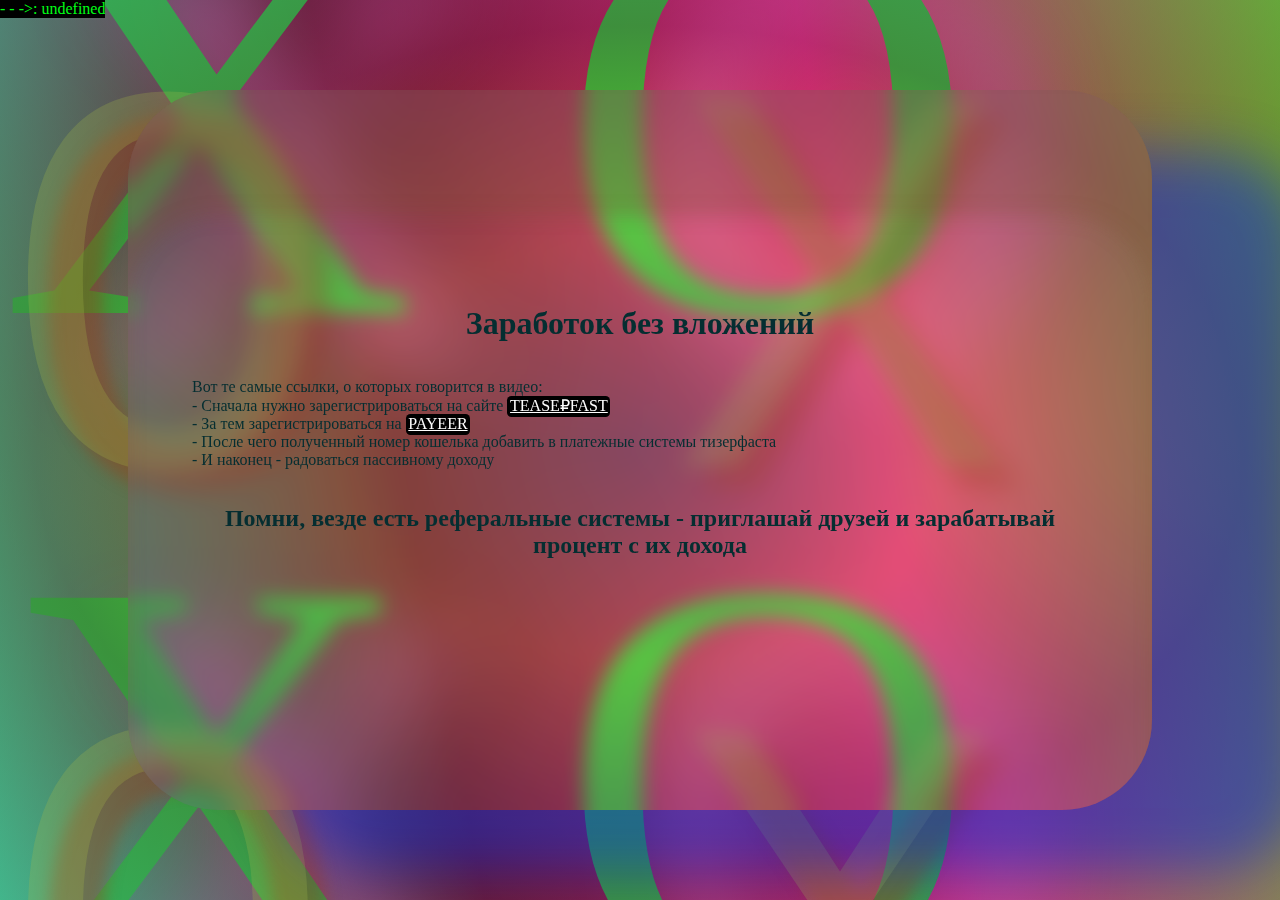
<file: index.html>
<!DOCTYPE HTML>
<html>
 <head>
  <meta http-equiv="Content-Type" content="text/html; charset=utf-8">
  <title>Заработок без вложений</title>
  <link rel="stylesheet" href="css.css">
  <link rel="icon" type="image/png" href="ico.png">
 </head>
 <body>
    <div id = "visit"></div>
    <div id = "main">
      
      <div id = "bg_liner">
        X O X O X O X O X O X O X O X O X O X O X O X O X O X O X O X O X O X O X O X O X O X O X O X O X O X O X O X O X O X O X O X O X O X O X O X O X O X O X O X O X O X O X O X O X O X O X O X O X O X O X O X O X O X O X O X O X O X O X O X O X O X O X O X O X O X O X O X O X O X O X O X O X O X O X O X O X O X O X O X O X O X O X O X O X O X O X O X O X O X O X O X O X O X O X O X O X O X O X O X O X O X O X O X O X O X O X O X O X O X O X O X O X O X O X O X O X O X O X O X O X O X O X O X O X O X O X O X O X O X O X O X O X O X O X O X O X O X O X O X O X O X O X O X O X O X O X O X O X O X O X O X O X O X O X O X O X O X O X O X O X O X O X O X O X O X O X O X O X O X O X O X O X O X O X O X O X O X O X O X O X O X O X O X O X O X O X O X O X O X O X O X O X O X O X O X O X O X O X O X O X O X O X O X O X O X O X O X O X O X O X O X O X O X O X O X O X O X O X O X O X O X O X O X O X O X O X O X O X O X O X O X O X O X O X O X O X O X O X O X O X O X O X O X O X O X O X O X O X O X O X O X O X O X O X O X O X O X O X O X O X O X O X O X O X O X O X O X O X O X O X O X O X O X O X O X O X O X O X O X O X O X O X O X O X O X O X O X O X O X O X O X O X O X O X O X O X O X O X O X O X O X O X O X O X O X O X O X O X O X O X O X O X O X O X O X O X O X O X O X O X O X O X O X O X O X O X O X O X O X O X O X O X O X O X O X O X O X O X O X O X O X O X O X O X O X O X O X O X O X O X O X O X O X O X O X O X O X O X O X O X O X O X O X O X O X O X O X O X O X O X O X O X O X O X O X O X O X O X O X O X O X O X O X O X O X O X O X O X O X O X O X O X O X O X O X O X O X O X O X O X O X O X O X O X O X O X O X O X O X O X O X O X O X O X O X O X O X O X O X O X O X O X O X O X O X O X O X O X O X O X O X O X O X O X O X O X O X O X O X O X O X O X O X O X O X O X O X O X O X O X O X O X O X O X O X O X O X O X O X O X O X O X O X O X O X O X O X O X O X O X O X O X O X O X O X O X O X O X O X O X O X O X O X O X O X O X O X O X O X O X O X O X O X O X O X O X O X O X O X O X O X O X O X O X O X O X O X O X O X O X O X O X O X O X O X O X O X O X O X O X O X O X O X O X O X O X O X O X O X O X O X O X O X O X O X O X O X O X O X O X O X O X O X O X O X O X O X O X O X O X O X O X O X O X O X O X O X O X O X O X O X O X O X O X O X O X O X O X O X O X O X O X O X O X O X O X O X O X O X O X O X O X O X O X O X O X O X O X O X O X O X O X O X O X O X O X O X O X O X O X O X O X O X O X O X O X O X O X O X O X O X O X O X O X O X O X O X O X O X O X O X O X O X O X O X O X O X O X O X O X O X O X O X O X O X O X O X O
      </div>

      <div id = bg_radial>
        O X O X O X O X O X O X O X O X O X O X O X O X O X O X O X O X O X O X O X O X O X O X O X O X O X O X O X O X O X O X O X O X O X O X O X O X O X O X O X O X O X O X O X O X O X O X O X O X O X O X O X O X O X O X O X O X O X O X O X O X O X O X O X O X O X O X O X O X O X O X O X O X O X O X O X O X O X O X O X O X O X O X O X O X O X O X O X O X O X O X O X O X O X O X O X O X O X O X O X O X O X O X O X O X O X O X O X O X O X O X O X O X O X O X O X O X O X O X O X O X O X O X O X O X O X O X O X O X O X O X O X O X O X O X O X O X O X O X O X O X O X O X O X O X O X O X O X O X O X O X O X O X O X O X O X O X O X O X O X O X O X O X O X O X O X O X O X O X O X O X O X O X O X O X O X O X O X O X O X O X O X O X O X O X O X O X O X O X O X O X O X O X O X O X O X O X O X O X O X O X O X O X O X O X O X O X O X O X O X O X O X O X O X O X O X O X O X O X O X O X O X O X O X O X O X O X O X O X O X O X O X O X O X O X O X O X O X O X O X O X O X O X O X O X O X O X O X O X O X O X O X O X O X O X O X O X O X O X O X O X O X O X O X O X O X O X O X O X O X O X O X O X O X O X O X O X O X O X O X O X O X O X O X O X O X O X O X O X O X O X O X O X O X O X O X O X O X O X O X O X O X O X O X O X O X O X O X O X O X O X O X O X O X O X O X O X O X O X O X O X O X O X O X O X O X O X O X O X O X O X O X O X O X O X O X O X O X O X O X O X O X O X O X O X O X O X O X O X O X O X O X O X O X O X O X O X O X O X O X O X O X O X O X O X O X O X O X O X O X O X O X O X O X O X O X O X O X O X O X O X O X O X O X O X O X O X O X O X O X O X O X O X O X O X O X O X O X O X O X O X O X O X O X O X O X O X O X O X O X O X O X O X O X O X O X O X O X O X O X O X O X O X O X O X O X O X O X O X O X O X O X O X O X O X O X O X O X O X O X O X O X O X O X O X O X O X O X O X O X O X O X O X O X O X O X O X O X O X O X O X O X O X O X O X O X O X O X O X O X O X O X O X O X O X O X O X O X O X O X O X O X O X O X O X O X O X O X O X O X O X O X O X O X O X O X O X O X O X O X O X O X O X O X O X O X O X O X O X O X O X O X O X O X O X O X O X O X O X O X O X O X O X O X O X O X O X O X O X O X O X O X O X O X O X O X O X O X O X O X O X O X O X O X O X O X O X O X O X O X O X O X O X O X O X O X O X O X O X O X O X O X O X O X O X O X O X O X O X O X O X O X O X O X O X O X O X O X O X O X O X O X O X O X O X O X O X O X O X O X O X O X O X O X O X O X O X O X O X O X O X O X O X O X O X O X O X O X O X O X O X O X O X O X O X O X O X O X O X O X O X O X O X O X O X O X O X O X O X O X O X O X O X O X O X O X O X O X O X
      </div>

      <div id = "content">
        <h1>Заработок без вложений</h1>
        
        <p>Вот те самые ссылки, о которых говорится в видео:
          
          <br>- Сначала нужно зарегистрироваться на сайте <a href ="link_1.html" target = "_self">TEASE₽FAST</a>
          <br>- За тем зарегистрироваться на <a href ="link_2.html" target = "_self">PAYEER</a>
          <br>- После чего полученный номер кошелька добавить в платежные системы тизерфаста
          <br>- И наконец - радоваться пассивному доходу

        </p>
      
        <h2>Помни, везде есть реферальные системы - приглашай друзей и зарабатывай процент с их дохода</h2>
      </div>
        
    </div>
 </body>
 <script>
      function random(min, max)
      {
        return Math.floor(Math.random() * (max - min) + min)
      }

      if(localStorage.getItem("visits"))
      {
          localStorage.setItem("visits", parseInt(localStorage.getItem("visits")) + 1 );
          var _visits = localStorage.getItem("visits");
      }
      else
      {
          localStorage.setItem("visits", 1);
      }

      document.getElementById("visit").textContent = "- - ->: " + _visits;
      


      content.style.cssText = "color: rgb(" + random(0, 50) + "," + random(0, 50) + "," + random(0, 50) + "); background: rgba(" + random(0, 255) + "," + random(0, 255) + "," + random(0, 255) + "," + (random(0, 50)) / 100 + "); box-shadow: inset rgba(" + random(0, 255) + "," + random(0, 255) + "," + random(0, 255) + "," + (random(20, 60)) / 100 + ") " + random(0, 20) + "vh " + random(0, 20) + "vh " + random(0, 20) + "vh, rgba(" + random(0, 255) + "," + random(0, 255) + "," + random(0, 255) + "," + (random(20, 60)) / 100 + ") " + random(0, 20) + "vh " + random(0, 20) + "vh " + random(0, 20) + "vh;";
      bg_liner.style.cssText = "display: flex; align-items: center; text-shadow: " + random(5, 100) + "px " + random(0, 100) + "px " + random(0, 100) + "px rgba(" + random(0, 255) + "," + random(0, 255) + "," + random(0, 255) + "," + (random(20, 100))/100 + "); font-size:" + random(5, 40) + "rem" + "; color: rgba(" + random(0, 255) + "," + random(0, 255) + "," + random(0, 255) + "," + (random(0, 100))/100 + "); background: linear-gradient(" + random(0, 360) + "deg, rgb(" + random(0, 255) + "," + random(0, 255) + "," + random(0, 255) + "), rgb(" + random(0, 255) + "," + random(0, 255) + "," + random(0, 255) + "), rgb(" + random(0, 255) + "," + random(0, 255) + "," + random(0, 255) + "), rgb(" + random(0, 255) + "," + random(0, 255) + "," + random(0, 255) + "));";
      bg_radial.style.cssText = "text-shadow: " + random(5, 100) + "px " + random(0, 100) + "px " + random(0, 100) + "px rgba(" + random(0, 255) + "," + random(0, 255) + "," + random(0, 255) + "," + (random(20, 100))/100 + "); font-size:" + random(5, 40) + "rem" + "; color: rgba(" + random(0, 255) + "," + random(0, 255) + "," + random(0, 255) + "," + (random(0, 100))/100 + "); background: radial-gradient(rgba(" + random(0, 255) + "," + random(0, 255) + "," + random(0, 255) + "," + (random(0, 80))/100 + "), rgba(" + random(0, 255) + "," + random(0, 255) + "," + random(0, 255) + "," + (random(0, 80))/100 + "), rgba(" + random(0, 255) + "," + random(0, 255) + "," + random(0, 255) + "," + (random(0, 80))/100 + "), rgba(" + random(0, 255) + "," + random(0, 255) + "," + random(0, 255) + "," + (random(0, 80))/100 + "));";
  </script>
</html>
</file>
<file: css.css>
*{margin: 0; padding: 0; overflow: hidden; cursor: pointer;}
#visit
{
    position: absolute;
    color: #00ff16;
    background: #000000;
    z-index: 100;
}
#main
{
    cursor: default;
    height: 100vh;
    width: 100vw;
    background: none;
    display: flex;
    justify-content: center;
    align-items: center;
}
#bg_liner,#bg_radial
{
    position: absolute;
    height: 100vh;
    width: 100vw;
    z-index: 1;
    font-family: cursive;
}
#bg_radial
{
    z-index: 2;
    font-family: 'Courier New', Courier, monospace;
}
#content
{
    position: absolute;
    height: 80vh;
    width: 80vw;
    z-index: 3;
    backdrop-filter: blur(10px);
    border-radius: 10vh;

    display: flex;
    align-items: center;
    justify-content: center;
    align-content: center;
    flex-wrap: wrap;
    flex-direction: column;
}
#content h1,#content p,#content h2{width: 70vw; padding-bottom: 4vh;}
#content h1,#content h2{text-align: center;}
#content a
{
    padding: 0.1vh 0.3vh 0.3vh 0.3vh;
    border-radius: 0.5vh;
    background: #000;
    color: #fff;
}
</file>
